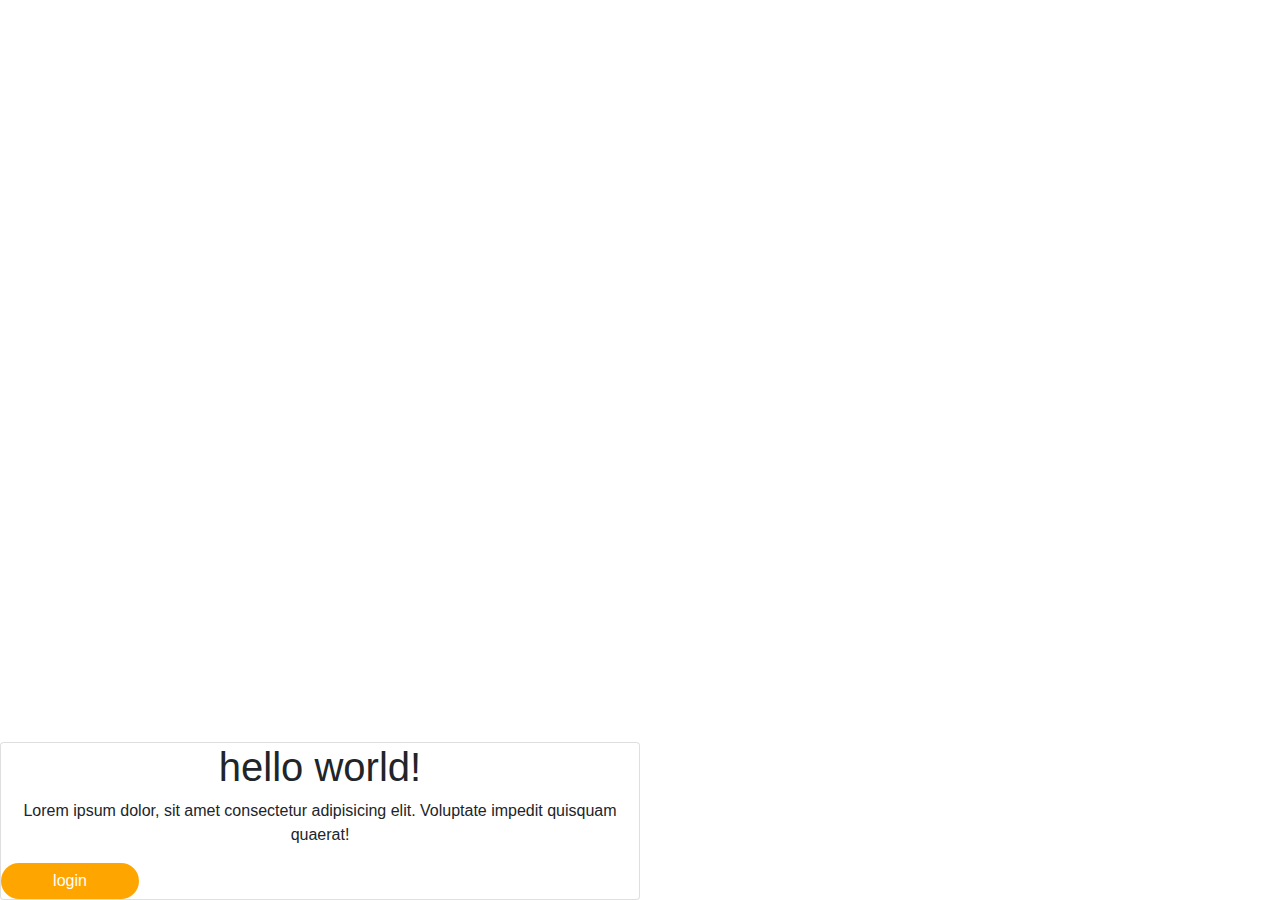
<file: index.html>
<!DOCTYPE html>
<html lang="en">
<head>
    <meta charset="UTF-8">
    <meta http-equiv="X-UA-Compatible" content="IE=edge">
    <meta name="viewport" content="width=device-width, initial-scale=1.0">
    <title>Document</title>
    <link rel="stylesheet" href="style.css">
    <link rel="stylesheet" href="https://stackpath.bootstrapcdn.com/bootstrap/4.5.2/css/bootstrap.min.css" integrity="sha384-JcKb8q3iqJ61gNV9KGb8thSsNjpSL0n8PARn9HuZOnIxN0hoP+VmmDGMN5t9UJ0Z" crossorigin="anonymous">
</head>
<body>
    <div class="image d-flex flex-column justify-content-end">
        <div class="card">
        <h1>hello world!</h1>
        <p>Lorem ipsum dolor, sit amet consectetur adipisicing elit. Voluptate impedit quisquam quaerat!</p>
        <button class="button">login</button>
        
        </div>
    </div>
</body>
</html>
</file>
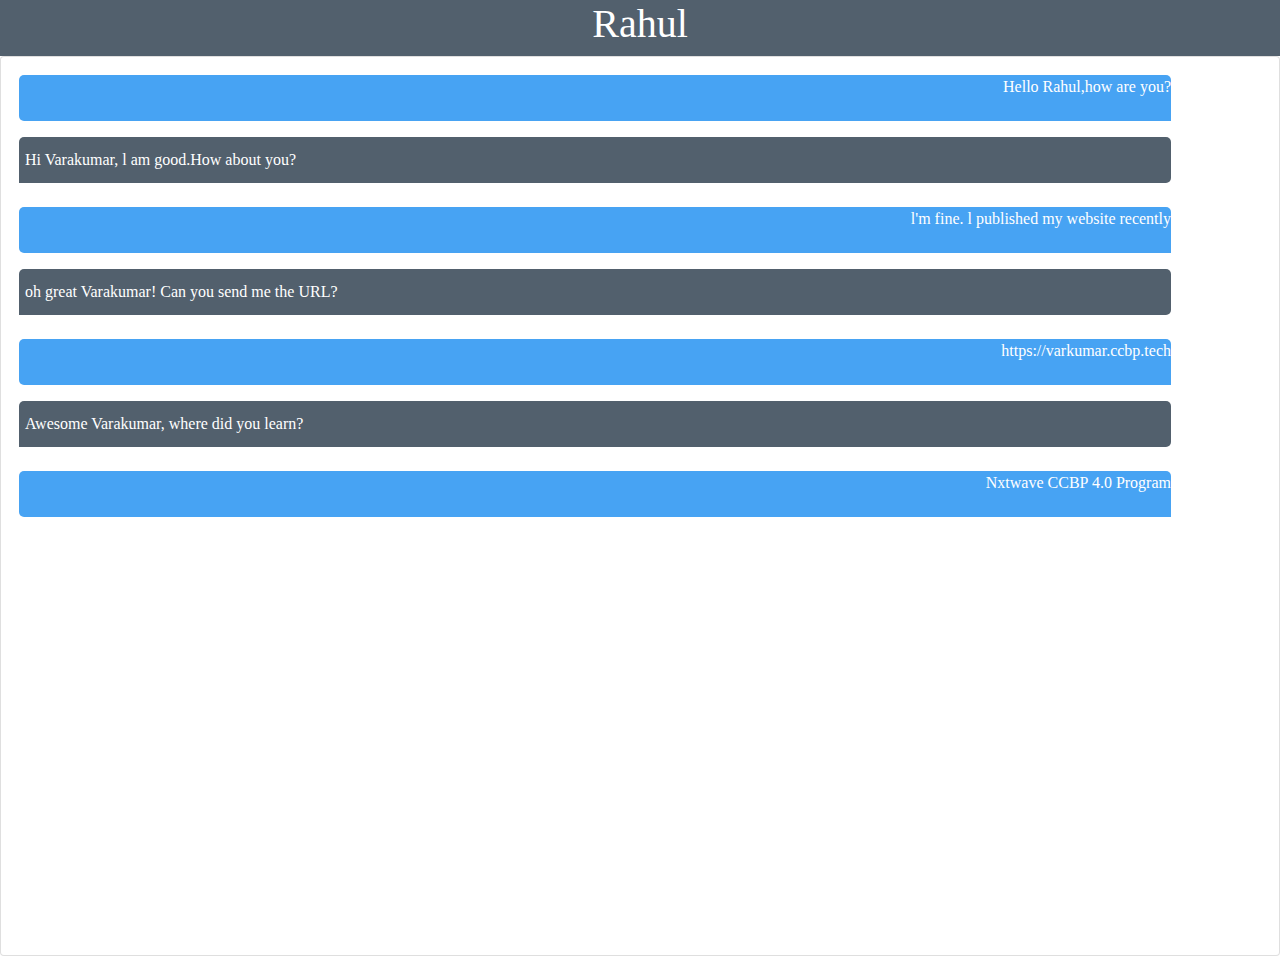
<file: index2.html>
<!DOCTYPE html>
<html>

<head>
    <link rel="stylesheet" href="https://stackpath.bootstrapcdn.com/bootstrap/4.5.2/css/bootstrap.min.css" integrity="sha384-JcKb8q3iqJ61gNV9KGb8thSsNjpSL0n8PARn9HuZOnIxN0hoP+VmmDGMN5t9UJ0Z" crossorigin="anonymous">
    <script src="https://code.jquery.com/jquery-3.5.1.slim.min.js" integrity="sha384-DfXdz2htPH0lsSSs5nCTpuj/zy4C+OGpamoFVy38MVBnE+IbbVYUew+OrCXaRkfj" crossorigin="anonymous"></script>
    <script src="https://cdn.jsdelivr.net/npm/popper.js@1.16.1/dist/umd/popper.min.js" integrity="sha384-9/reFTGAW83EW2RDu2S0VKaIzap3H66lZH81PoYlFhbGU+6BZp6G7niu735Sk7lN" crossorigin="anonymous"></script>
    <script src="https://stackpath.bootstrapcdn.com/bootstrap/4.5.2/js/bootstrap.min.js" integrity="sha384-B4gt1jrGC7Jh4AgTPSdUtOBvfO8shuf57BaghqFfPlYxofvL8/KUEfYiJOMMV+rV" crossorigin="anonymous"></script>
    <link rel="stylesheet" href="style2.css">
</head>

<body>
    <div class="card2">
        <h1>Rahul</h1>
    </div>
    <div class="image card padding">
        <p class="button">Hello Rahul,how are you?</p>
        <button class="button1 ">Hi Varakumar, l am good.How about you?</button><br>
        <p class="button">l'm fine. l published my website recently</p>
        <button class="button1 ">oh great Varakumar! Can you send me the URL?</button><br>
        <p class="button ">https://varkumar.ccbp.tech</p>
        <button class="button1 ">Awesome Varakumar, where did you learn?</button><br>
        <p class="button">Nxtwave CCBP 4.0 Program</p>
    </div>

</body>

</html>
</file>
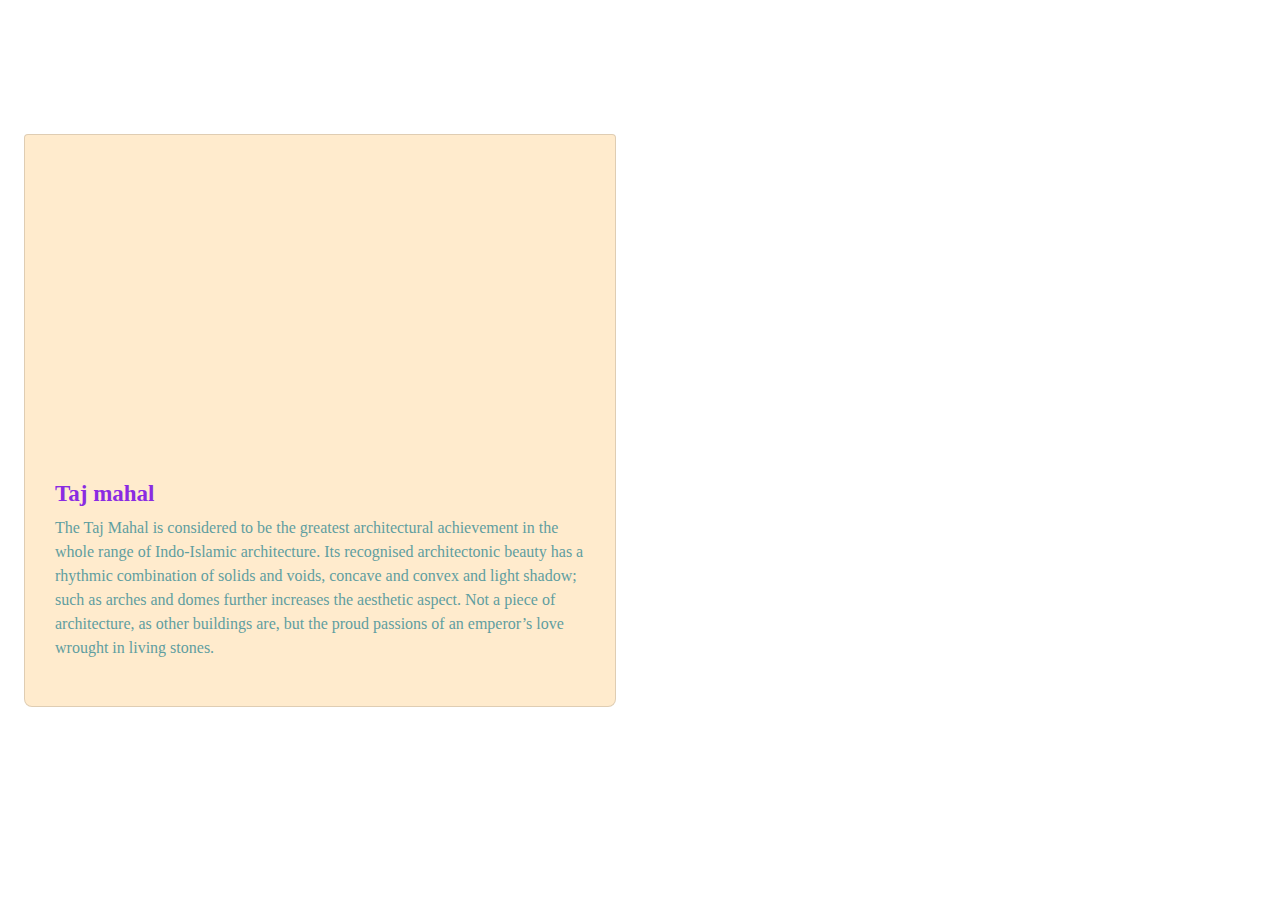
<file: index5.html>
<!DOCTYPE html>
<html lang="en">
<head>
    <meta charset="UTF-8">
    <meta http-equiv="X-UA-Compatible" content="IE=edge">
    <meta name="viewport" content="width=device-width, initial-scale=1.0">
    <title>Document</title>
    <link rel="stylesheet" href="https://stackpath.bootstrapcdn.com/bootstrap/4.5.2/css/bootstrap.min.css" integrity="sha384-JcKb8q3iqJ61gNV9KGb8thSsNjpSL0n8PARn9HuZOnIxN0hoP+VmmDGMN5t9UJ0Z" crossorigin="anonymous"/>
    <script src="https://code.jquery.com/jquery-3.5.1.slim.min.js" integrity="sha384-DfXdz2htPH0lsSSs5nCTpuj/zy4C+OGpamoFVy38MVBnE+IbbVYUew+OrCXaRkfj" crossorigin="anonymous"></script>
    <script src="https://cdn.jsdelivr.net/npm/popper.js@1.16.1/dist/umd/popper.min.js" integrity="sha384-9/reFTGAW83EW2RDu2S0VKaIzap3H66lZH81PoYlFhbGU+6BZp6G7niu735Sk7lN" crossorigin="anonymous"></script>
    <script src="https://stackpath.bootstrapcdn.com/bootstrap/4.5.2/js/bootstrap.min.js" integrity="sha384-B4gt1jrGC7Jh4AgTPSdUtOBvfO8shuf57BaghqFfPlYxofvL8/KUEfYiJOMMV+rV" crossorigin="anonymous"></script>
    <link rel="stylesheet" href="style5.css">
</head>
<body class="background">
    <div >
        <h1 class="heading">Detailed view</h1>
        <div class="card">
            <div class="embed-responsive embed-responsive-16by9">
                <iframe class="embed-responsive-item" src="https://www.youtube.com/embed/49HTIoCccDY?rel=0" allowfullscreen></iframe>
             </div>
            <div class="card1">
                <h1 class="card-heading">Taj mahal</h1>
                <p class="paragraph">The Taj Mahal is considered to be the greatest architectural achievement in the whole range of Indo-Islamic architecture. Its recognised architectonic beauty has a rhythmic combination of solids and voids, concave and convex and light shadow; such as arches and domes further increases the aesthetic aspect. Not a piece of architecture, as other buildings are, but the proud passions of an emperor’s love wrought in living stones.</p>
            </div>
        </div>
    </div>
</body>
</html>
</file>
<file: style.css>
.image{
    background-image: url("https://img.freepik.com/free-photo/beautiful-shot-sea-with-mountain-distance-clear-sky_181624-2248.jpg?w=1060&t=st=1675495081~exp=1675495681~hmac=b8bbb3a8eea2e361e0797d3561c3653ffd449a5a0d12d000e91affdb84919fef");
    height: 100vh;
    width: 50vw;
    background-size: cover;
    
}
.card{
    text-align: center;
    background-color: white;
    border-radius: 20px;
   
}   
.button{
    height: 36px;
    width: 138px;
    background-color: #ffa500;
    color: white;
    border-radius: 20px;
    border-width: 0px;
    
}
</file>
<file: style2.css>
.image {
    background-image: url("https://d1tgh8fmlzexmh.cloudfront.net/ccbp-static-website/chatbg.png");
    height: 100vh;
    width: 100vw;
    background-size: cover;

}

.padding {
    padding: 18px;
}

.card {
    text-align: center;
}

.button {
    height: 46px;
    width: 90vw;
    color: #ffffff;
    font-family: Roboto;
    background-color: #47a3f3;
    border-width: 0px;
    border-top-right-radius: 5px;
    border-top-left-radius: 5px;
    border-bottom-left-radius: 5px;
    text-align: right;
}

.button1 {
    height: 46px;
    width: 90vw;
    color: #ffffff;
    font-family: Roboto;
    background-color: #52606d;
    border-width: 0px;
    border-top-right-radius: 5px;
    border-top-left-radius: 5px;
    border-bottom-right-radius: 5px;
    text-align: start;

}

.card2 {
    height: 56px;
    width: 100vw;
    text-align: center;
    color: #ffffff;
    text-align: center;
    font-family: Roboto;
    background-color: #52606d;
}
</file>
<file: style5.css>
.background{
    background-image: url("https://img.freepik.com/free-vector/colorful-palm-silhouettes-background_52683-39818.jpg?w=900&t=st=1677044410~exp=1677045010~hmac=527a3957c00f7a63d8d4faee12c9bd208b66320ae279d47580d227cd7c01848a");
    height:100vh;
    width: 50vw;
    background-size: cover;
}
.heading{
    color: white;
    font-weight: bold;
    padding: 25px;
    font-family:math;
    font-size: 50px;
}
.card{
    background-color: blanchedalmond;
    border-bottom-left-radius: 8px;
    border-bottom-right-radius: 8px;
    padding: 15px;
    margin: 24px;
}
.card-heading{
    color: blueviolet;
    font-size: 23px;
    font-family: roboto;
    font-weight: bold;
}
.paragraph{
    font-family: roboto;
    color: cadetblue;
    font-size: medium;
}
.card1{
    padding: 15px;
}
</file>
